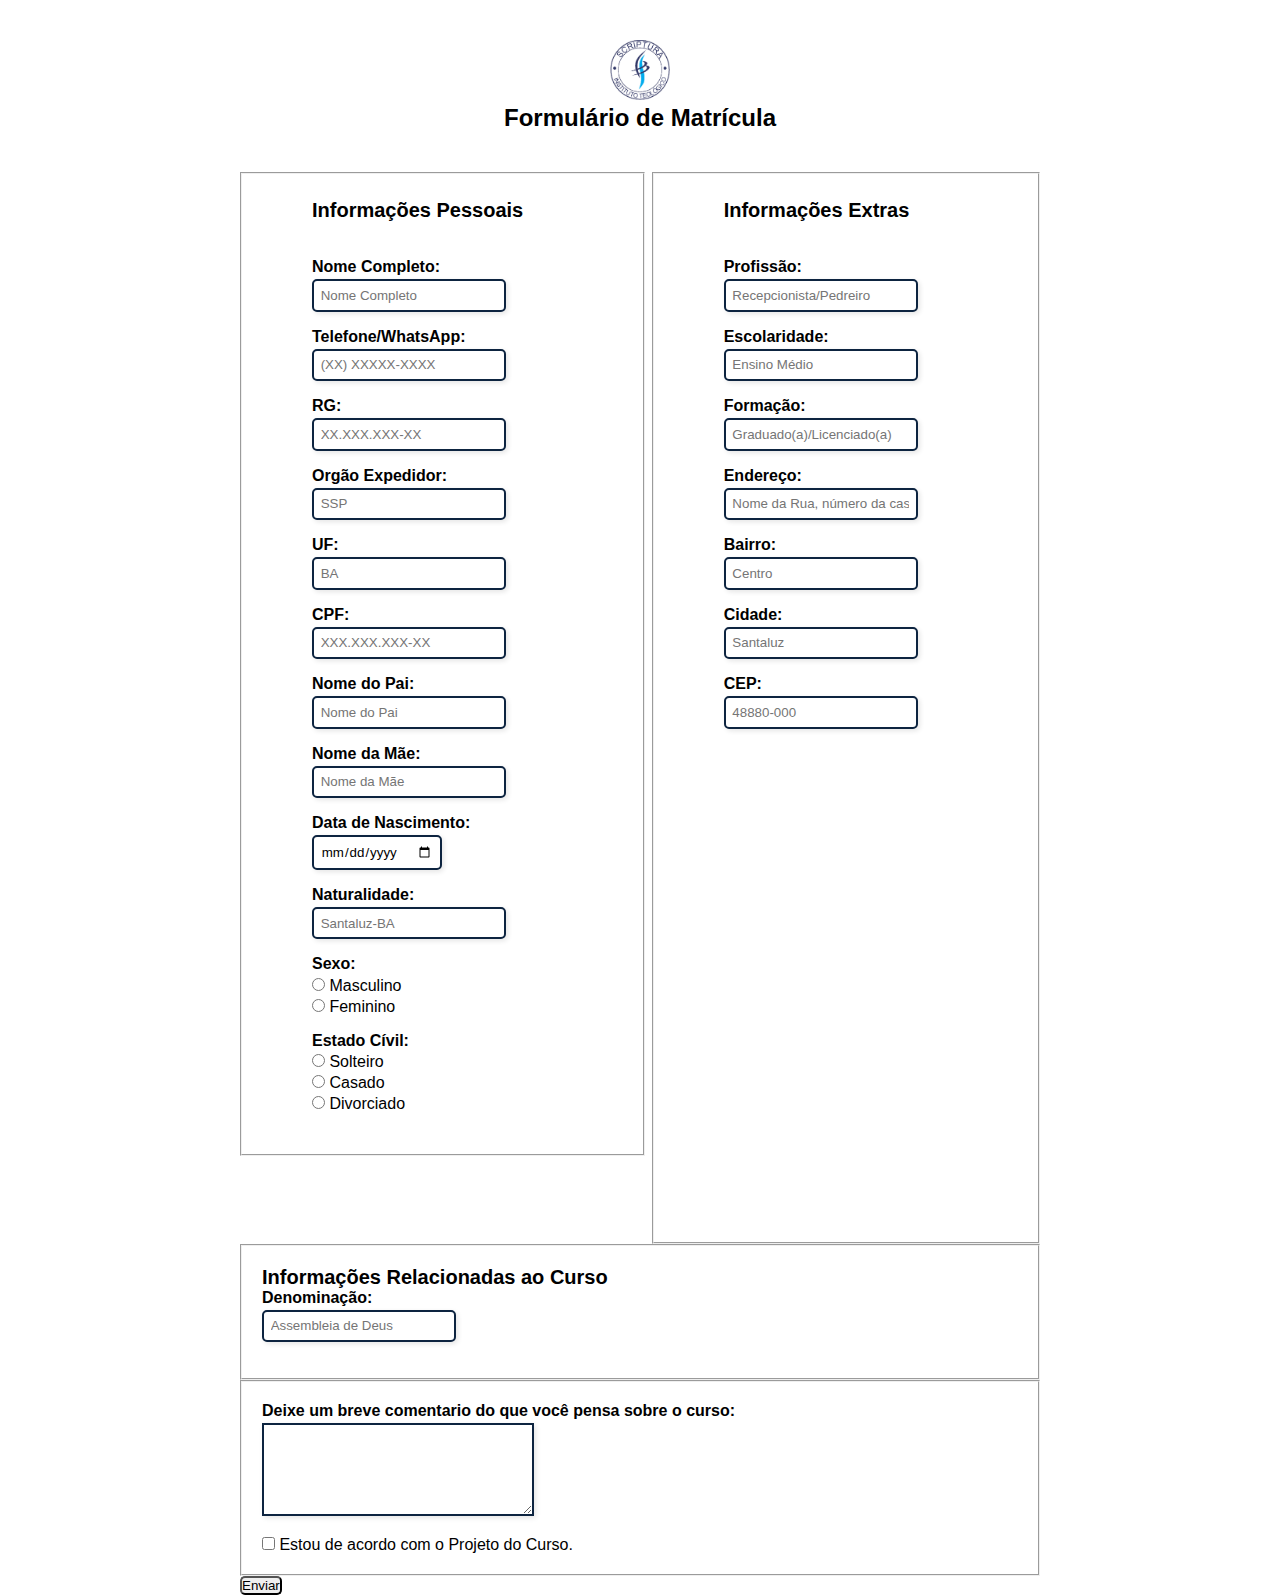
<file: matricula.html>
<!DOCTYPE html>
<html lang="pt-br">
<head>
    <meta charset="UTF-8">
    <meta name="viewport" content="width=device-width, initial-scale=1.0">
    <title>Scriptura Instituto Teologico</title>
    <link rel="stylesheet" href="./style_matricula.css">
</head>
<body>
    <nav>
        <div class="logo">
            <img src="./img/logo.png" alt="SCRIPTURA INSTITUTO TEOLÓGICO">
            <h2>Formulário de Matrícula</h2>
        </div>
    </nav>

    <section id="formulario">
        <form>
            <Fieldset class="info1">
                <h2>Informações Pessoais</h2>
                <br><br>
                <div class="campo">
                    <label for=""><strong>Nome Completo:</strong></label>
                    <input type="text" name="nome" id="nome" placeholder="Nome Completo">
                </div>

                <div class="campo">
                    <label for=""><strong>Telefone/WhatsApp:</strong></label>
                    <input type="tel" name="telefone" id="telefone" placeholder="(XX) XXXXX-XXXX">
                </div>

                <div class="campo">
                    <label for=""><strong>RG:</strong></label>
                    <input type="number" name="rg" id="rg" placeholder="XX.XXX.XXX-XX">
                </div>

                <div class="campo">
                    <label for=""><strong>Orgão Expedidor:</strong></label>
                    <input type="text" name="orgao_expedidor" id="orgao_expedidor" placeholder="SSP">
                </div>

                <div class="campo">
                    <label for=""><strong>UF:</strong></label>
                    <input type="text" name="uf" id="uf" placeholder="BA">
                </div>

                <div class="campo">
                    <label for=""><strong>CPF:</strong></label>
                    <input type="number" name="cpf" id="cpf" placeholder="XXX.XXX.XXX-XX">
                </div>

                <div class="campo">
                    <label for=""><strong>Nome do Pai:</strong></label>
                    <input type="text" name="pai" id="pai" placeholder="Nome do Pai">
                </div>

                <div class="campo">
                    <label for=""><strong>Nome da Mãe:</strong></label>
                    <input type="text" name="mae" id="mae" placeholder="Nome da Mãe">
                </div>

                <div class="campo">
                    <label for=""><strong>Data de Nascimento:</strong></label>
                    <input type="date" name="data_nascimento" id="data_nascimento" placeholder="XX/XX/XXXX">
                </div>

                <div class="campo">
                    <label for=""><strong>Naturalidade:</strong></label>
                    <input type="text" name="naturalidade" id="naturalidade" placeholder="Santaluz-BA">
                </div>

                <div class="campo">
                    <label for=""><strong>Sexo:</strong></label>
                        <label for=""><input type="radio" name="sexo" value="masculino"> Masculino
                    </label>

                    <label for="">
                        <input type="radio" name="sexo" value="feminino"> Feminino
                    </label>
                </div>

                <div class="campo">
                    <label for=""><strong>Estado Cívil:</strong></label>
                        <label for="">
                            <input type="radio" name="estado_civil" value="solteiro"> Solteiro
                        </label>

                        <label for="">
                            <input type="radio" name="estado_civil" value="casado"> Casado
                        </label>

                        <label for="">
                            <input type="radio" name="estado_civil" value="divorciado"> Divorciado
                    </label>
                </div>
            </fieldset>

            <fieldset class="info2">
                <h2>Informações Extras</h2>
                <BR></BR>
                <div class="campo">
                    <label for=""><strong>Profissão:</strong></label>
                    <input type="text" name="profissao" id="profissao" placeholder="Recepcionista/Pedreiro">
                </div>

                <div class="campo">
                    <label for=""><strong>Escolaridade:</strong></label>
                    <input type="text" name="escolaridade" id="escolaridade" placeholder="Ensino Médio">
                </div>

                <div class="campo">
                    <label for=""><strong>Formação:</strong></label>
                    <input type="text" name="formacao" id="formacao" placeholder="Graduado(a)/Licenciado(a)">
                </div>

                <div class="campo">
                    <label for=""><strong>Endereço:</strong></label>
                    <input type="text" name="endereco" id="endereco" placeholder="Nome da Rua, número da casa">
                </div>

                <div class="campo">
                    <label for=""><strong>Bairro:</strong></label>
                    <input type="text" name="bairro" id="bairro" placeholder="Centro">
                </div>

                <div class="campo">
                    <label for=""><strong>Cidade:</strong></label>
                    <input type="text" name="cidade" id="cidade" placeholder="Santaluz">
                </div>

                <div class="campo">
                    <label for=""><strong>CEP:</strong></label>
                    <input type="number" name="cep" id="cep" placeholder="48880-000">
                </div>
            </fieldset>

            <fieldset class="clear">
                <h2>Informações Relacionadas ao Curso</h2>
                <div class="campo">
                    <label for=""><strong>Denominação:</strong></label>
                    <input type="text" name="denominacao" id="denominacao" placeholder="Assembleia de Deus">
                </div>
            </fieldset>

            <fieldset>
                <div class="campo">
                    <label for=""><strong>Deixe um breve comentario do que você pensa sobre o curso:</strong></label>
                    <textarea name="comentario" id="comentario" cols="30" rows="5"></textarea>
                </div>

                <label for="termos">
                    <input type="checkbox" name="termos" id="termos">
                    Estou de acordo com o Projeto do Curso.
                </label>
                
            </fieldset>
            <div class="botao">
                <input type="submit" value="Enviar">
            </div>
        </form>
    </section>

</body>
</html>
</file>
<file: style_matricula.css>
*{
    padding: 0px;
    margin: 0px;
    font-family: 'Lucida Sans', 'Lucida Sans Regular', 'Lucida Grande', 'Lucida Sans Unicode', Geneva, Verdana, sans-serif;
}

body{
    font-size: 1em;
    margin: 0px auto;
    min-width: 800px;
    width: 800px;
}

.clear{
    clear: both;
}
/************************* Estilo para o formulário de matrícula *************/
nav{
    margin: 40px;
}

.logo{
    text-align: center;
}
.logo img{
    width: 60px;
    height: 60px;
}

form .info1{
    float: left;
    padding: 25px 120px 25px 70px;
}
    
form .info2{
    float: right;
    width: auto;
    padding: 25px 120px 497px 70px;
}

fieldset{
    padding: 20px;
}
fieldset h2{
    font-size: 20px;
}

input{
    border-radius: 5px;
}

.campo{
    margin-bottom: 1em;
    display: block;
}

.campo label{
    margin-bottom: 0.2em;
    display: block;
}

.campo input[type="text"], .campo input[type="number"], .campo input[type="tel"], .campo input[type="date"], .campo input[type="email"], textarea{
    padding: 0.5em;
    border: 2px solid #0d2440;
    box-shadow: 2px 2px 5px rgba(0, 0, 0, 0.1);
    

.campo input:focus, textarea:focus{
    background-color: #429cfc21;
}

.botao input{
    font-size: 1.2em;
    border: 0;
    padding: 0.2em 0.6em;
    box-shadow: 2px 2px 5px rgba(0, 0, 0, 0.1);
    text-shadow: 1px 1px 1px 1px rgba(0, 0, 0, 0.1);
    
}

.botao input:hover{
    background: #7ba4d0;
}
</file>
